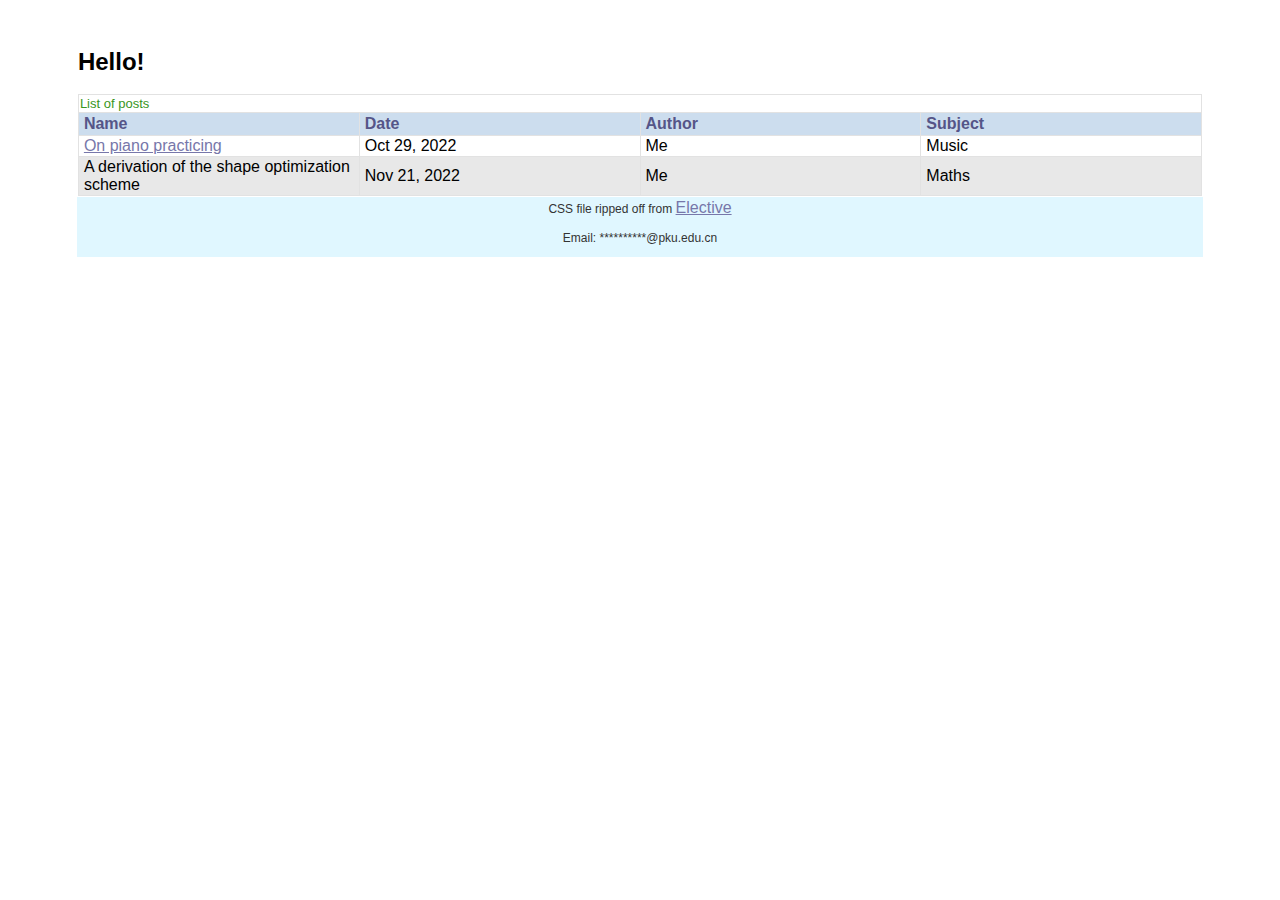
<file: index.html>
<html>

<body>

  <head>
    <meta http-equiv="Content-Type" content="text/html; charset=UTF-8">
    <title>D.-W. Wu's Personal Site</title>
    <link href="./style.css" rel="stylesheet" type="text/css">
  </head>


  <table border="0" cellspacing="0px" align="center" width="95%">
    <tbody>
      <tr>
        <td colspan="8">
          <h1 class="body">
            Hello!
          </h1>
        </td>
      </tr>
      <tr>
        <td colspan="8">
          <table class="datagrid" width="100%" style="table-layout:fixed;">

            <tbody>
              <tr>
                <td colspan="4">
                  <p class="pkuportal-remark"> List of posts</p>
                </td>
              </tr>
              <tr class="datagrid-header">
                <th class="datagrid" style="width:30%"> Name </th>
                <th class="datagrid" style="width:10"> Date </th>
                <th class="datagrid" style="width:10%"> Author </th>
                <th class="datagrid" style="width:10"> Subject </th>
              </tr>

              <tr class="datagrid-odd">
                <td class="datagrid"> <a href="./posts/20221029.html">On piano practicing</a> </td>
                <td class="datagrid" align="center"> Oct 29, 2022 </td>
                <td class="datagrid" align="center"> Me </td>
                <td class="datagrid" align="center"> Music </td>
              </tr>

              <tr class="datagrid-even">
                <td class="datagrid"> A derivation of the shape optimization scheme </td>
                <td class="datagrid" align="center"> Nov 21, 2022 </td>
                <td class="datagrid" align="center"> Me </td>
                <td class="datagrid" align="center"> Maths </td>
              </tr>
            </tbody>
          </table>
        </td>
      </tr>
    </tbody>
  </table>

  <table width="95%" height="60" border="0" cellpadding="0" cellspacing="0" align="center">
    <tbody>
      <tr>
        <td height="12" align="center" bgcolor="#E0F7FF" class="black">CSS file ripped off from <a
            href="elective.pku.edu.cn">Elective</a></td>
      </tr>
      <tr>
        <td height="32" align="center" bgcolor="#E0F7FF" class="black">Email: **********@pku.edu.cn</td>
      </tr>
    </tbody>
  </table>

  <script lang="JavaScript1.1" src="./ele.js"> </script>
</body>

</html>
</file>
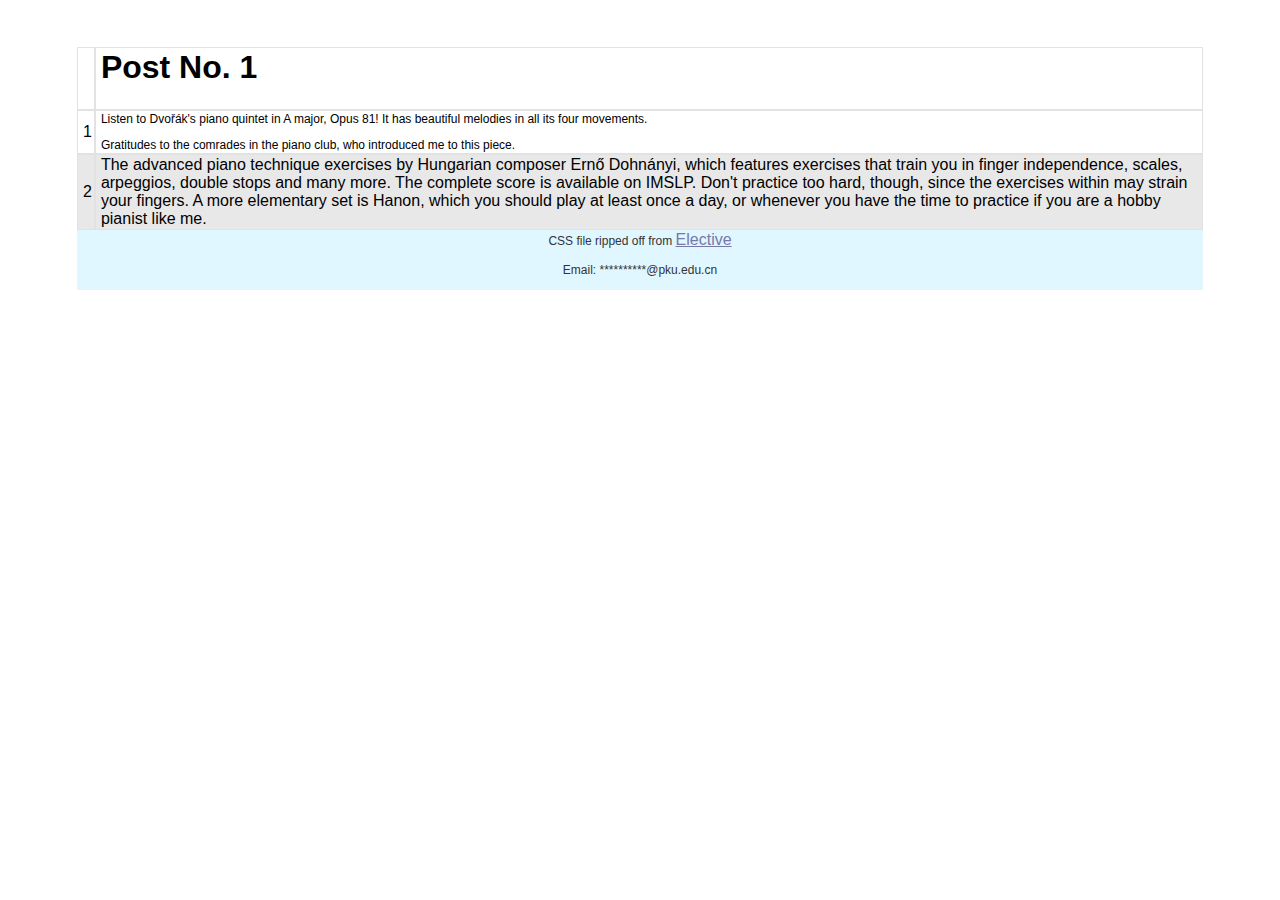
<file: posts/20221029.html>
<html>

<body>

    <head>
        <meta http-equiv="Content-Type" content="text/html; charset=UTF-8">
        <title>D.-W. Wu's Personal Site</title>
        <link href="../style.css" rel="stylesheet" type="text/css">
    </head>


    <table border="0" cellspacing="0px" align="center" width="95%">
        <tbody>
            <tr>
                <td class="datagrid"></td>
                <td class="datagrid">
                    <h1 class="body">
                        Post No. 1
                    </h1>
                </td>
            </tr>
            <tr class="datagrid-odd">
                <td class="datagrid" style="width:10" align="center">
                    1
                </td>
                <td class="datagrid">
                    <p>Listen to Dvořák's piano quintet in A major, Opus 81! It has beautiful melodies in all its four
                        movements.</p>
                    <p>Gratitudes to the comrades in the piano club, who introduced me to this piece.</p>
                </td>
            </tr>
            <tr class="datagrid-even">
                <td class="datagrid" align="center">
                    2
                </td>
                <td class="datagrid">
                    The advanced piano technique exercises by Hungarian composer Ernő Dohnányi, which features exercises
                    that train you in finger independence, scales, arpeggios, double stops and many more. The complete
                    score is available on IMSLP. Don't practice too hard, though, since the exercises within may strain
                    your fingers. A more elementary set is Hanon, which you should play at least once a day, or whenever
                    you have the time to practice if you are a hobby pianist like me.
                </td>
            </tr>
        </tbody>
    </table>

    <table width="95%" height="60" border="0" cellpadding="0" cellspacing="0" align="center">
        <tbody>
            <tr>
                <td height="12" align="center" bgcolor="#E0F7FF" class="black">CSS file ripped off from <a
                        href="elective.pku.edu.cn">Elective</a></td>
            </tr>
            <tr>
                <td height="32" align="center" bgcolor="#E0F7FF" class="black">Email: **********@pku.edu.cn</td>
            </tr>
        </tbody>
    </table>

    <script lang="JavaScript1.1" src="../ele.js"> </script>
</body>

</html>
</file>
<file: style.css>
body
{
background-color: #ffffff;
background-repeat: no-repeat;
font-family: Arial, Verdana;
font-size: 16px;
font-style: normal;
font-weight: normal;
margin: 12.5mm; 
padding: 0;
}
/*netui 的datagrid用于课程表的专门样式*/
.course
 {
   border: 1px solid #E2E2E2;
   border-collapse: collapse;
   padding-left: 5px;
 }
 .course-all
{
	background-color: #E7F7AA;
}
.course-header,
.course-footer
{
background-color: #CCDDEE;
color: #555588;
font-size: 16px;
text-align: center;
vertical-align: baseline;
line-height: 20px;
border-color: #999999;
border-style: solid;
border-width: 1px;
padding-left: 10px;
}
/*netui 的datagrid的专门样式*/
.datagrid
 {
   border: 1px solid #E2E2E2;
   border-collapse: collapse;
   padding-left: 5px;
   font-size: 16px;
   text-align: left;
   vertical-align: middle;
 }
 .datagrid-even
 {
 background-color: #E8E8E8;
 
 }
.datagrid-all
{
	background-color: #E7F7AA;
}
.datagrid-header,
.datagrid-footer
{
background-color: #CCDDEE;
color: #555588;
font-size: 16px;
text-align: center;
vertical-align: baseline;
line-height: 20px;
border-color: #999999;
border-style: solid;
border-width: 1px;
padding-left: 10px;
}

.title:link {
	font-size: 12px;
	color: #333333;
	background-color: #999999;
}
.title:visited {
font-size: 12px;
	font-size: 12px;
        color: #333333;
	background-color: #333333;
}
.title:hover {
        font-size: 12px;
	color: #063A96;
	background-color: #999999;
}

.title:active {
	font-size: 12px;
	color: #063A96;
        background-color: #999999;
	
}
/* Style for in-page header of the generated rowset pages */
.pagehead
{
font-size: 16px;
font-weight: bold;
}


/* Table row style referenced in generated various generated pages */
.tablebody
{
/* background-color: #CCDDEE; */
color: #111111;
font-size: 14px;
text-align: left;
vertical-align: middle;
padding: 5px 10px 5px 10px;
}


/* Default grid header and footer style for generated rowset pages */
.gridStyle-tr-header,
.gridStyle-tr-footer
{
background-color: #CCDDEE;
color: #555588;
font-size: 14px;
text-align: left;
vertical-align: baseline;
line-height: 18px;
border-color: #999999;
border-style: solid;
border-width: 1px;
padding-left: 10px;
}


/* Grid base row default style for generated rowset pages */
.gridStyle-tr-data
{
background-color: #FFFFFF;
color: #111111;
font-size: 14px;
text-align: left;
border-color: #999999;
border-style: solid;
border-width: 1px;
padding-left: 12px;
}


/* Grid alternate row default style for generated rowset pages */
.gridStyle-tr-alt-data
{
background-color: #CCDDEE;
color: #111111;
font-size: 14px;
text-align: left;
border-color: #999999;
border-style: solid;
border-width: 1px;
padding-left: 12px;
}


/* Used for prompts in generated pages */
.prompt
{
color: #993333;
font-style: italic;
}

A:link, A:visited, A:active {
color: #7777AA;
font-size: 16px;
text-decoration: underline;
}

A:hover {
color: #9999FF;
background: transparent;
text-decoration: underline;
}




/* 以下为自定义css */

a,div,span,p,font,table,tr,td{
    font-size: 12px;
}

/* 错误信息的格式 */
.errmsg{
    font-size: 13px;
    color: #FF0000;
    font-weight: bold;
}

/* 小标题的格式 */
.subTitle{
    color: #39961D;
    font-weight:bold;
}

/* portlet中表格的格式 */

.pkuportal-table-portlet{
    border: 1px solid #E2E2E2;
    border-collapse: collapse;
}

.pkuportal-table-portlet tr.odd{
  background-color: #E8E8E8;
}

.pkuportal-table-portlet td{
    padding:2px 5px 2px 5px;
    border:1px solid #E2E2E2;
    vertical-align: middle;
    height:22px;
}

.pkuportal-table-portlet th{
    padding:2px 5px 2px 5px;
    border:1px solid #E2E2E2;
    vertical-align: middle;
    background-color:#f0f0f0;
    text-align: center;
    height:22px;
    font-size:12px;
}

.pkuportal-table-portlet td,span,div,input{
    font-size:12px;
}

.pkuportal-table-portlet select,option{
    font-size:12px;
}

/* 表格中字段名栏的格式 */
.pkuportal-td-field{
    background-color:#f0f0f0;
    font-size:12px;
}

/* 表格尾部的格式 */
.pkuportal-td-footer{
    background-color:#f0f0f0;
}


.pkuportal-table-footer{
    border-style:none;
    border-collapse: collapse;
    background-color:#f0f0f0;
    width:100%
}

.pkuportal-table-footer td{
    border-style:none;
}

/* 表格中标题栏的格式 */
.pkuportal-td-title{
    background-color:#eaeaea;
    text-align: center;
}

/* 说明文字的格式 */

.pkuportal-remark{
	color:#39961D ;
	font-size: 13px;
	font-weight: normal;
}

/* 强调文字的格式 */

.pkuportal-important{
	color: #FF0000;
	font-size: 14px;
	font-weight: bold;
}

/* 按钮的格式 */

.pkuportal-button {
	FONT-SIZE: 12px;
	COLOR: #000000;
	BACKGROUND-COLOR: #f0f0f0;
	text-align: center;
	vertical-align: bottom;
	height: 18px;
	border: 1px outset #f0f0f0;
}

/* 欢迎中的DIV格式 */

.pkuportal-div-welcome {
	color: #C41517;
	font-size: 13px;
	font-weight: normal;
	background-color: #f0f0f0;
    padding-left:5px;
}

/* 输入框格式 */

.pkuportal-inputtext{
    width:126px;
    height:20px;
}

/* 输入框格式 */

.pkuportal-table-inputtext{
    height:20px;
    border-left:0px;
    border-top:0px;
    border-right:0px;
}

/*头部的格式*/

A.titlelink1:visited {
	COLOR: #FFFFFF;
	TEXT-DECORATION: none;
	font-size: 12px;
	font-weight: bold;
}
A.titlelink1:active {
	COLOR: #FFFFFF;
	TEXT-DECORATION: none;
	font-size: 12px;
	font-weight: bold;
}
A.titlelink1:hover {
	LEFT: 1px;
	COLOR: #FFFFFF;
	POSITION: relative;
	TOP: 1px;
	TEXT-DECORATION: none;
	font-weight: bold;
}
A.titlelink1:link {
	COLOR: #FFFFFF;
	TEXT-DECORATION: none;
	font-size: 12px;
	font-weight: bold;
}

/*错误页面的格式*/

.black {
	font-size: 12px;
	font-weight: normal;
	color: #333333;
}

/*尾部页面的格式*/

.green {
	font-size: 12px;
	font-weight: bold;
	color: #ACCE2C;
}

/*菜单链接的格式*/

A.menulink:visited {
	color: #39961D;
	TEXT-DECORATION: none;
	font-size: 13px;
}
A.menulink:active {
	color: #39961D;
	TEXT-DECORATION: none;
	font-size: 13px;
}
A.menulink:hover {
	LEFT: 1px;
	COLOR: #FF0000;
	POSITION: relative;
	TOP: 1px;
	TEXT-DECORATION: none;
}
A.menulink:link {
	color: #39961D;
	TEXT-DECORATION: none;
	font-size: 13px;
}


A.titlelink2:visited {
	COLOR: #B90000;
	TEXT-DECORATION: none;
	font-size: 14px;
	font-weight: bold;
}
A.titlelink2:active {
	COLOR: #B90000;
	TEXT-DECORATION: none;
	font-size: 14px;
	font-weight: bold;
}
A.titlelink2:hover {
	LEFT: 1px;
	COLOR: #B90000;
	POSITION: relative;
	TOP: 1px;
	font-size: 14px;
	TEXT-DECORATION: none;
	font-weight: bold;
}
A.titlelink2:link {
	COLOR: #B90000;
	TEXT-DECORATION: none;
	font-size: 14px;
	font-weight: bold;
}
.gray {
	font-size: 14px;
	font-weight: normal;
	color: #333333;
}
.red {
	font-size: 12px;
	color: #B90000;
	font-weight: normal;
	letter-spacing: 1px;
	clip: rect(auto,auto,auto,auto);
	padding-top: 4px;
}
/*提示信息的文字格式（操作成功、失败及其他提示）*/
.message_error{
color:#FF0000;
font-weight: bold;
padding-left: 20px;
padding-top: 2px;
}
.message_success{
color:#39961D;
font-weight: bold;
padding-left: 20px;
padding-top: 2px;
}
.message_warning{
color:#C87800;
font-weight: bold;
padding-left: 20px;
padding-top: 2px;
}
</file>
